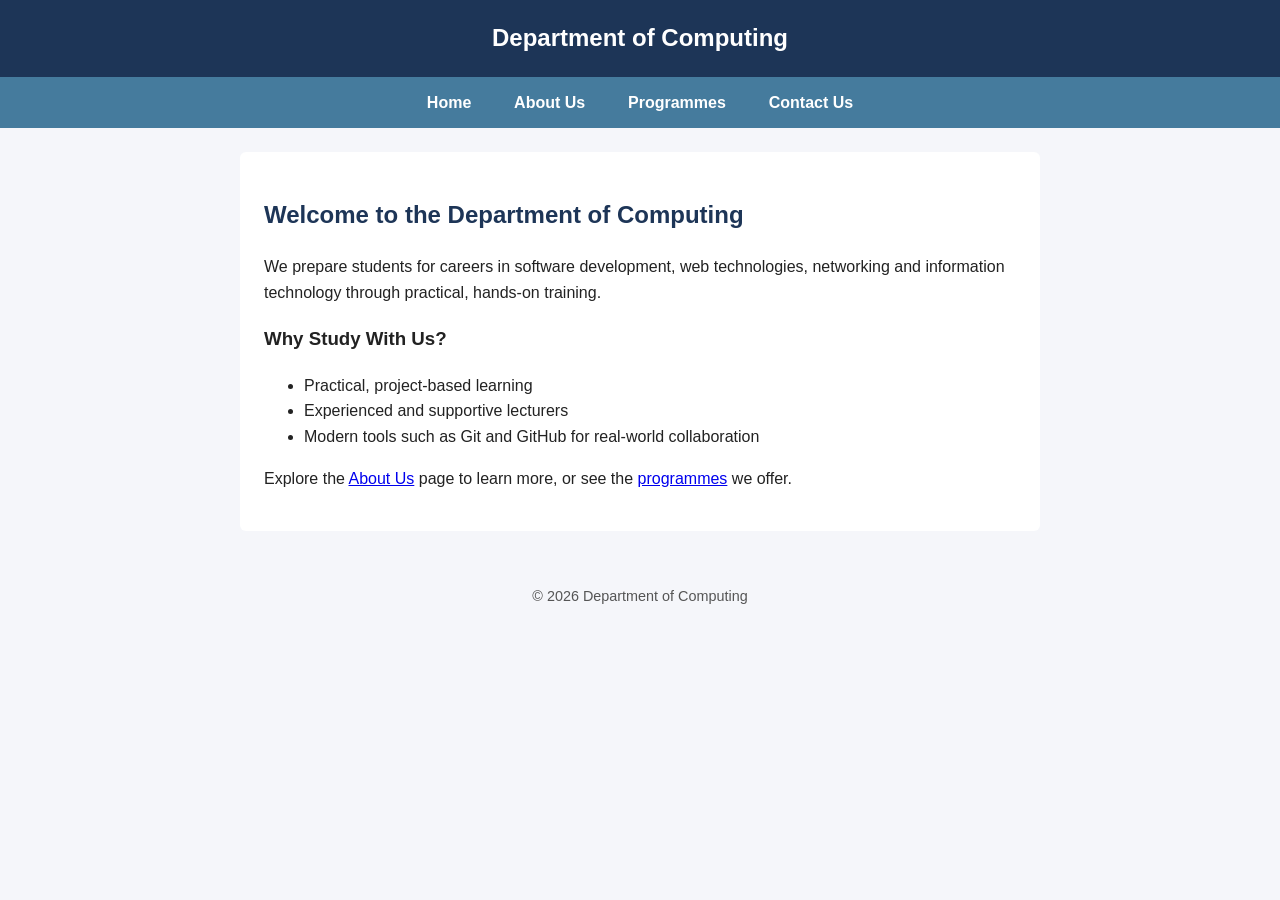
<file: index.html>
<!DOCTYPE html>
<html lang="en">
<head>
  <meta charset="UTF-8">
  <meta name="viewport" content="width=device-width, initial-scale=1.0">
  <title>Department of Computing - Home</title>
  <link rel="stylesheet" href="style.css">
</head>
<body>
  <header>
    <h1>Department of Computing</h1>
  </header>

  <nav>
    <a href="index.html">Home</a>
    <a href="about.html">About Us</a>
    <a href="programmes.html">Programmes</a>
    <a href="contact.html">Contact Us</a>
  </nav>

  <main>
    <h2>Welcome to the Department of Computing</h2>
    <p>We prepare students for careers in software development, web technologies, networking and information technology through practical, hands-on training.</p>

    <h3>Why Study With Us?</h3>
    <ul>
      <li>Practical, project-based learning</li>
      <li>Experienced and supportive lecturers</li>
      <li>Modern tools such as Git and GitHub for real-world collaboration</li>
    </ul>

    <p>Explore the <a href="about.html">About Us</a> page to learn more, or see the <a href="programmes.html">programmes</a> we offer.</p>
  </main>

  <footer>
    <p>&copy; 2026 Department of Computing</p>
  </footer>
</body>
</html>
</file>
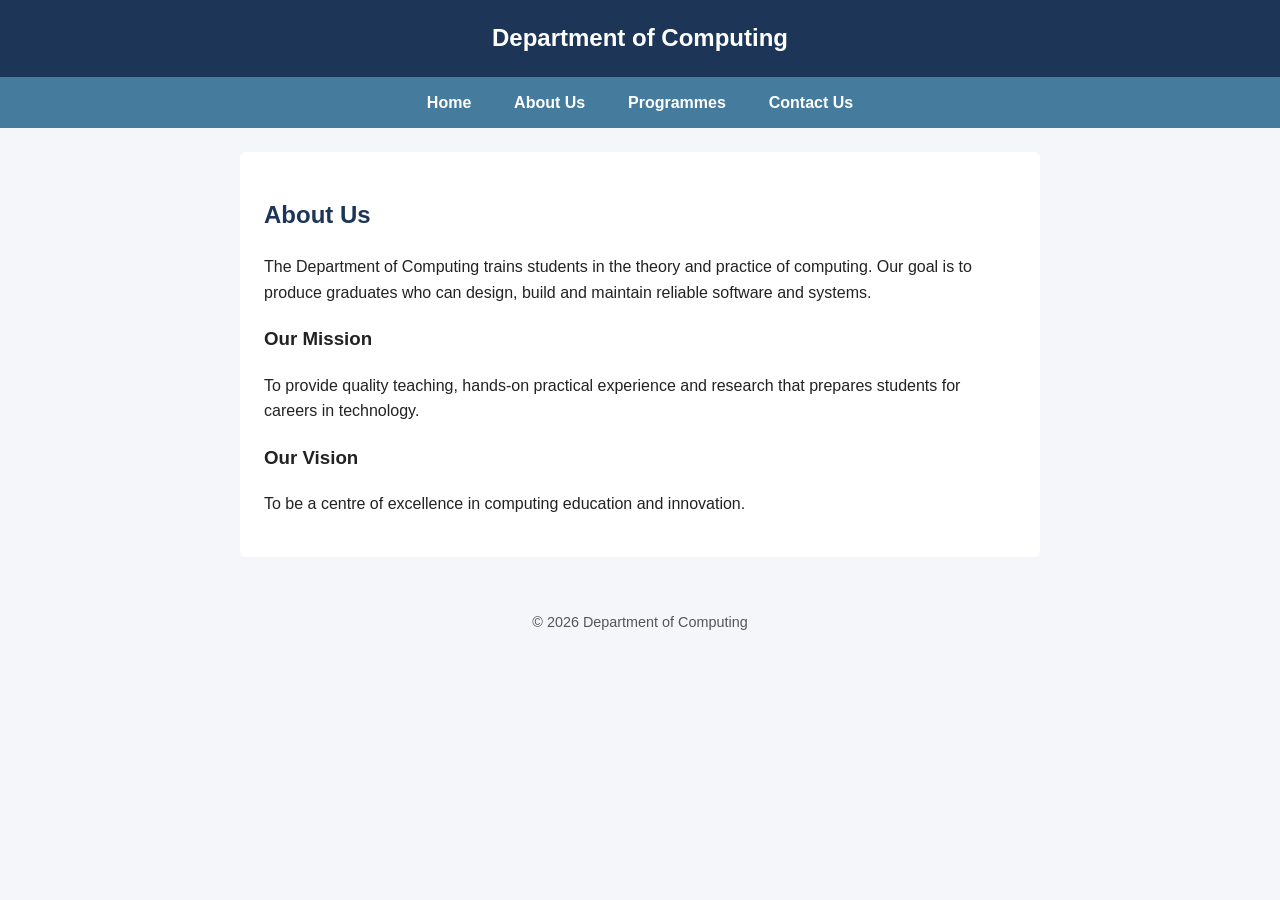
<file: about.html>
<!DOCTYPE html>
<html lang="en">
<head>
  <meta charset="UTF-8">
  <meta name="viewport" content="width=device-width, initial-scale=1.0">
  <title>Department of Computing - About Us</title>
  <link rel="stylesheet" href="style.css">
</head>
<body>
  <header>
    <h1>Department of Computing</h1>
  </header>

  <nav>
    <a href="index.html">Home</a>
    <a href="about.html">About Us</a>
    <a href="programmes.html">Programmes</a>
    <a href="contact.html">Contact Us</a>
  </nav>

  <main>
    <h2>About Us</h2>
    <p>The Department of Computing trains students in the theory and practice of computing. Our goal is to produce graduates who can design, build and maintain reliable software and systems.</p>

    <h3>Our Mission</h3>
    <p>To provide quality teaching, hands-on practical experience and research that prepares students for careers in technology.</p>

    <h3>Our Vision</h3>
    <p>To be a centre of excellence in computing education and innovation.</p>
  </main>

  <footer>
    <p>&copy; 2026 Department of Computing</p>
  </footer>
</body>
</html>
</file>
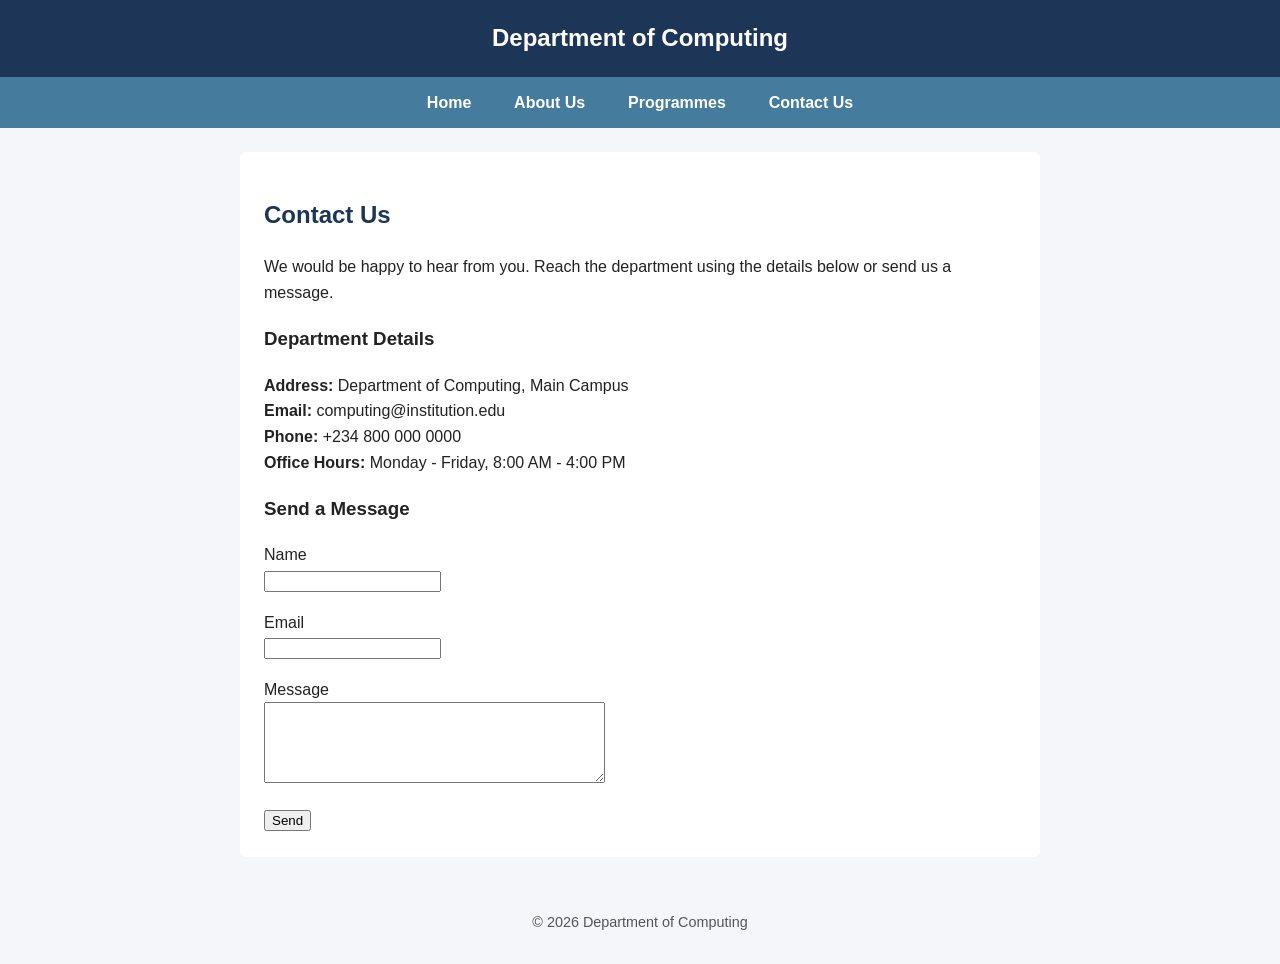
<file: contact.html>
<!DOCTYPE html>
<html lang="en">
<head>
  <meta charset="UTF-8">
  <meta name="viewport" content="width=device-width, initial-scale=1.0">
  <title>Department of Computing - Contact Us</title>
  <link rel="stylesheet" href="style.css">
</head>
<body>
  <header>
    <h1>Department of Computing</h1>
  </header>

  <nav>
    <a href="index.html">Home</a>
    <a href="about.html">About Us</a>
    <a href="programmes.html">Programmes</a>
    <a href="contact.html">Contact Us</a>
  </nav>

  <main>
    <h2>Contact Us</h2>
    <p>We would be happy to hear from you. Reach the department using the details below or send us a message.</p>

    <h3>Department Details</h3>
    <p>
      <strong>Address:</strong> Department of Computing, Main Campus<br>
      <strong>Email:</strong> computing@institution.edu<br>
      <strong>Phone:</strong> +234 800 000 0000<br>
      <strong>Office Hours:</strong> Monday - Friday, 8:00 AM - 4:00 PM
    </p>

    <h3>Send a Message</h3>
    <form action="#" method="post">
      <p>
        <label for="name">Name</label><br>
        <input type="text" id="name" name="name" required>
      </p>
      <p>
        <label for="email">Email</label><br>
        <input type="email" id="email" name="email" required>
      </p>
      <p>
        <label for="message">Message</label><br>
        <textarea id="message" name="message" rows="5" cols="40" required></textarea>
      </p>
      <button type="submit">Send</button>
    </form>
  </main>

  <footer>
    <p>&copy; 2026 Department of Computing</p>
  </footer>
</body>
</html>
</file>
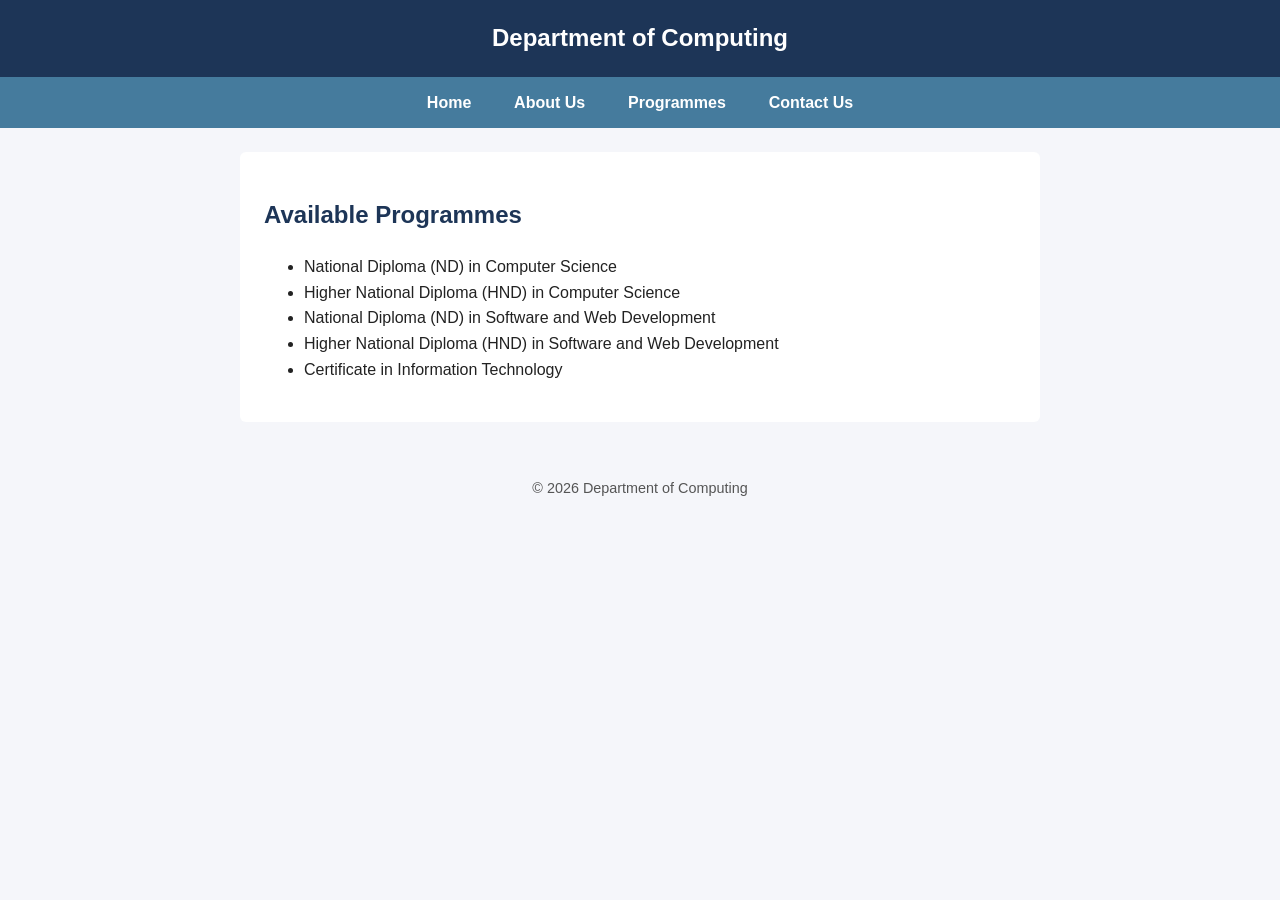
<file: programmes.html>
<!DOCTYPE html>
<html lang="en">
<head>
  <meta charset="UTF-8">
  <meta name="viewport" content="width=device-width, initial-scale=1.0">
  <title>Department of Computing - Programmes</title>
  <link rel="stylesheet" href="style.css">
</head>
<body>
  <header>
    <h1>Department of Computing</h1>
  </header>

  <nav>
    <a href="index.html">Home</a>
    <a href="about.html">About Us</a>
    <a href="programmes.html">Programmes</a>
    <a href="contact.html">Contact Us</a>
  </nav>

  <main>
    <h2>Available Programmes</h2>
    <ul>
      <li>National Diploma (ND) in Computer Science</li>
      <li>Higher National Diploma (HND) in Computer Science</li>
      <li>National Diploma (ND) in Software and Web Development</li>
      <li>Higher National Diploma (HND) in Software and Web Development</li>
      <li>Certificate in Information Technology</li>
    </ul>
  </main>

  <footer>
    <p>&copy; 2026 Department of Computing</p>
  </footer>
</body>
</html>
</file>
<file: style.css>
* { box-sizing: border-box; }

body {
  margin: 0;
  font-family: Arial, Helvetica, sans-serif;
  line-height: 1.6;
  color: #222;
  background: #f5f6fa;
}

header {
  background: #1d3557;
  color: #fff;
  padding: 1.2rem 1rem;
  text-align: center;
}

header h1 { margin: 0; font-size: 1.5rem; }

nav {
  background: #457b9d;
  text-align: center;
}

nav a {
  display: inline-block;
  padding: 0.8rem 1.2rem;
  color: #fff;
  text-decoration: none;
  font-weight: bold;
}

nav a:hover { background: #1d3557; }

main {
  max-width: 800px;
  margin: 1.5rem auto;
  padding: 1.5rem;
  background: #fff;
  border-radius: 6px;
}

h2 { color: #1d3557; }

footer {
  text-align: center;
  padding: 1rem;
  color: #555;
  font-size: 0.9rem;
}
</file>
